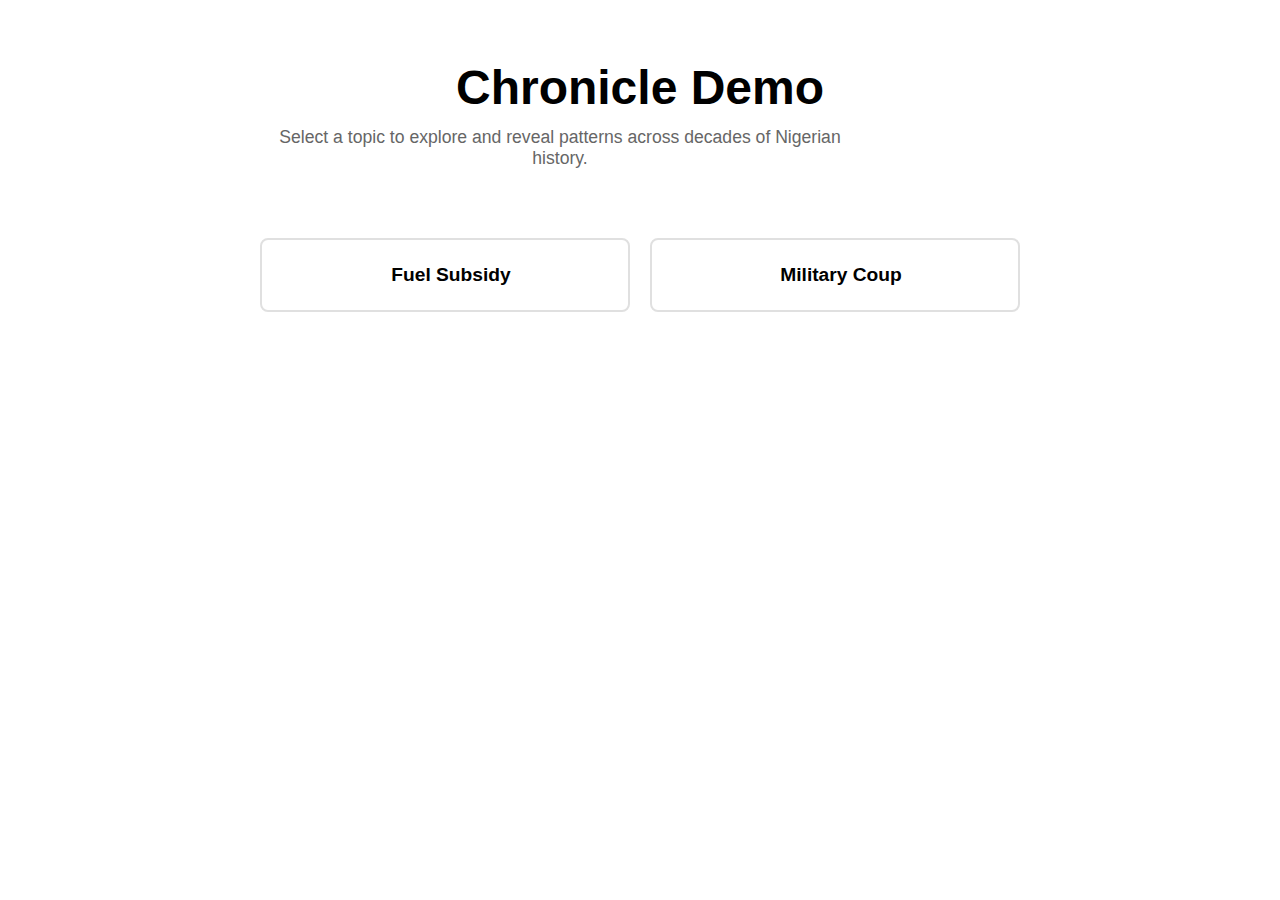
<file: interview_demo/ui/index.html>
<!DOCTYPE html>
<html lang="en">
<head>
    <meta charset="UTF-8">
    <meta name="viewport" content="width=device-width, initial-scale=1.0">
    <title>Chronicle Demo</title>
    <link rel="stylesheet" href="styles.css">
</head>
<body>
    <div class="container">
        <h1>Chronicle Demo</h1>
        <p class="byline">
            Select a topic to explore and reveal patterns across decades of Nigerian history. <br><br>
        </p>

        <div class="query-buttons">
            <button class="query-btn" data-query="Fuel Subsidy">
                <span class="emoji"></span>
                <span>Fuel Subsidy</span>
            </button>
            <button class="query-btn" data-query="Military Coup">
                <span class="emoji"></span>
                <span>Military Coup</span>
            </button>
        </div>
    </div>

    <div class="logs-container" id="logsContainer" style="display: none;">
        <div id="logMessages"></div>
    </div>

    <div class="timeline-container" id="timelineContainer" style="display: none;">
        <h2 id="timelineTitle">Timeline</h2>
        <div class="timeline" id="timeline"></div>
    </div>

    <div class="bucket-modal" id="bucketModal" style="display: none;">
        <div class="bucket-modal-overlay" onclick="closeBucketDetails()"></div>
        <div class="bucket-modal-content">
            <button class="close-btn" onclick="closeBucketDetails()">×</button>
            
            <div class="bucket-header">
                <h2 id="bucketPeriod"></h2>
                <h3 id="bucketTitle"></h3>
                <p class="bucket-summary" id="bucketSummary"></p>
            </div>
            
            <div class="bucket-articles" id="bucketArticles">
                <!-- Article links will be inserted here -->
            </div>
        </div>
    </div>
    <script src="script.js"></script>
</body>
</html>
</file>
<file: interview_demo/ui/styles.css>
* {
    margin: 0;
    padding: 0;
    box-sizing: border-box;
}

body {
    margin: 0;
    padding: 0;
    font-family: -apple-system, BlinkMacSystemFont, 'Segoe UI', Roboto, Oxygen, Ubuntu, Cantarell, sans-serif;
}

.container {
    max-width: 800px;
    margin: 0 auto;
    padding: 60px 20px;
    text-align: center;
}

h1 {
    font-size: 3rem;
    font-weight: 700;
    margin-bottom: 12px;
    color: #000;
}

.byline {
    font-size: 1.1rem;
    color: #666;
    margin-bottom: 48px;
    max-width: 600px;
}

.query-buttons {
    display: flex;
    gap: 20px;
    margin-bottom: 60px;
}

.query-btn {
    flex: 1;
    padding: 24px 32px;
    font-size: 1.2rem;
    font-weight: 600;
    border: 2px solid #e0e0e0;
    border-radius: 8px;
    background: white;
    cursor: pointer;
    transition: all 0.2s ease;
    display: flex;
    align-items: center;
    justify-content: center;
    gap: 12px;
}

.query-btn:hover {
    border-color: #35abff;
    transform: translateY(-2px);
    box-shadow: 0 4px 12px rgba(255, 107, 53, 0.15);
}

.query-btn:active {
    transform: translateY(0);
}

.emoji {
    font-size: 1.5rem;
}

/* Responsive */
@media (max-width: 600px) {
    h1 {
        font-size: 2rem;
    }

    .query-buttons {
        flex-direction: column;
    }

    .query-btn {
        padding: 20px;
        font-size: 1.1rem;
    }
}

.logs-container {
    max-width: 800px;
    margin: 40px auto;
    padding: 30px;
    background: #f8f9fa;
    border-radius: 8px;
    text-align: left;
    margin-bottom: 160px;
}

.log-message {
    font-size: 1.1rem;
    padding: 8px 0;
    opacity: 0;
    animation: fadeIn 0.3s ease forwards;
    color: #333;
}

.log-message .emoji {
    margin-right: 8px;
}

.log-message .highlight {
    font-weight: 500;
    color: #35abff;
}

@keyframes fadeIn {
    from {
        opacity: 0;
        transform: translateY(-10px);
    }
    to {
        opacity: 1;
        transform: translateY(0);
    }
}

.timeline-container {
    max-width: 1200px;
    margin: 80px auto; 
    padding: 0 20px;
}

.timeline-container h2 {
    text-align: center; 
    margin-bottom: 80px;
    font-size: 20px;
}

.timeline {
    position: relative;
    padding: 40px 0;
}

.timeline-line {
    position: absolute;
    top: 50%;
    left: 0;
    right: 0;
    height: 2px;
    background: #ddd;
    transform: translateY(-50%);
}

.timeline-point {
    position: absolute;
    top: 50%;
    transform: translate(-50%, -50%);
    cursor: pointer;
    transition: all 0.2s ease;
}

.timeline-point-circle {
    width: 16px;
    height: 16px;
    background: #35abff;
    border: 3px solid white;
    border-radius: 50%;
    box-shadow: 0 2px 8px rgba(0,0,0,0.2);
    transition: all 0.2s ease;
}

.timeline-point:hover .timeline-point-circle {
    width: 20px;
    height: 20px;
    box-shadow: 0 4px 12px rgba(255, 107, 53, 0.4);
}

.timeline-label {
    position: absolute;
    top: -40px;
    left: 50%;
    transform: translateX(-50%);
    font-size: 0.9rem;
    font-weight: 600;
    white-space: nowrap;
    color: #333;
}

.timeline-count {
    position: absolute;
    bottom: -35px;
    left: 50%;
    transform: translateX(-50%);
    font-size: 0.85rem;
    color: #666;
    white-space: nowrap;
}

.timeline-tooltip {
    display: none;
    position: fixed;
    background: rgba(0, 0, 0, 0.9);
    color: white;
    padding: 16px;
    border-radius: 6px;
    max-width: 300px;
    z-index: 1000;
    pointer-events: none;
}

.timeline-tooltip.visible {
    display: block;
}

.tooltip-title {
    font-weight: 600;
    margin-bottom: 8px;
    font-size: 1rem;
}

.tooltip-summary {
    font-size: 0.9rem;
    line-height: 1.4;
}

/* Bucket Modal */
.bucket-modal {
    position: fixed;
    top: 0;
    left: 0;
    width: 100%;
    height: 100%;
    z-index: 1000;
    display: flex;
    align-items: center;
    justify-content: center;
}

.bucket-modal-overlay {
    position: absolute;
    top: 0;
    left: 0;
    width: 100%;
    height: 100%;
    background: rgba(0, 0, 0, 0.7);
    backdrop-filter: blur(4px);
}

.bucket-modal-content {
    position: relative;
    background: white;
    border-radius: 12px;
    max-width: 900px;
    width: 90%;
    max-height: 85vh;
    overflow-y: auto;
    box-shadow: 0 20px 60px rgba(0, 0, 0, 0.3);
    animation: modalSlideIn 0.3s ease-out;
}

@keyframes modalSlideIn {
    from {
        opacity: 0;
        transform: translateY(30px);
    }
    to {
        opacity: 1;
        transform: translateY(0);
    }
}

.close-btn {
    position: sticky;
    top: 20px;
    right: 20px;
    float: right;
    background: #f0f0f0;
    border: none;
    font-size: 32px;
    width: 40px;
    height: 40px;
    border-radius: 50%;
    cursor: pointer;
    display: flex;
    align-items: center;
    justify-content: center;
    transition: all 0.2s;
    z-index: 10;
    line-height: 1;
    color: #666;
}

.close-btn:hover {
    background: #e0e0e0;
    transform: scale(1.1);
    color: #333;
}

.bucket-header {
    padding: 40px 40px 30px;
    border-bottom: 2px solid #f0f0f0;
}

.bucket-header h2 {
    margin: 0 0 10px;
    font-size: 32px;
    color: #2c3e50;
    font-weight: 600;
}

.bucket-header h3 {
    margin: 0 0 20px;
    font-size: 20px;
    color: #555;
    font-weight: 500;
}

.bucket-summary {
    margin: 0;
    font-size: 16px;
    line-height: 1.6;
    color: #555;
}

.bucket-articles {
    padding: 30px 40px 40px;
}

.article-link {
    display: block;
    padding: 12px 0;
    border-bottom: 1px solid #f0f0f0;
    color: #2c3e50;
    text-decoration: none;
    font-size: 15px;
    line-height: 1.5;
    transition: all 0.2s;
}

.article-link:hover {
    color: #3498db;
    padding-left: 8px;
}

.article-link:last-child {
    border-bottom: none;
}

.article-meta span {
    display: flex;
    align-items: center;
    gap: 5px;
}

/* Responsive */
@media (max-width: 768px) {
    .bucket-modal-content {
        width: 95%;
        max-height: 90vh;
    }
    
    .bucket-header {
        padding: 30px 20px 20px;
    }
    
    .bucket-articles {
        padding: 20px;
    }
    
    .article-card {
        flex-direction: column;
        gap: 15px;
    }
    
    .article-thumbnail {
        width: 100%;
        height: 200px;
    }
}
</file>
